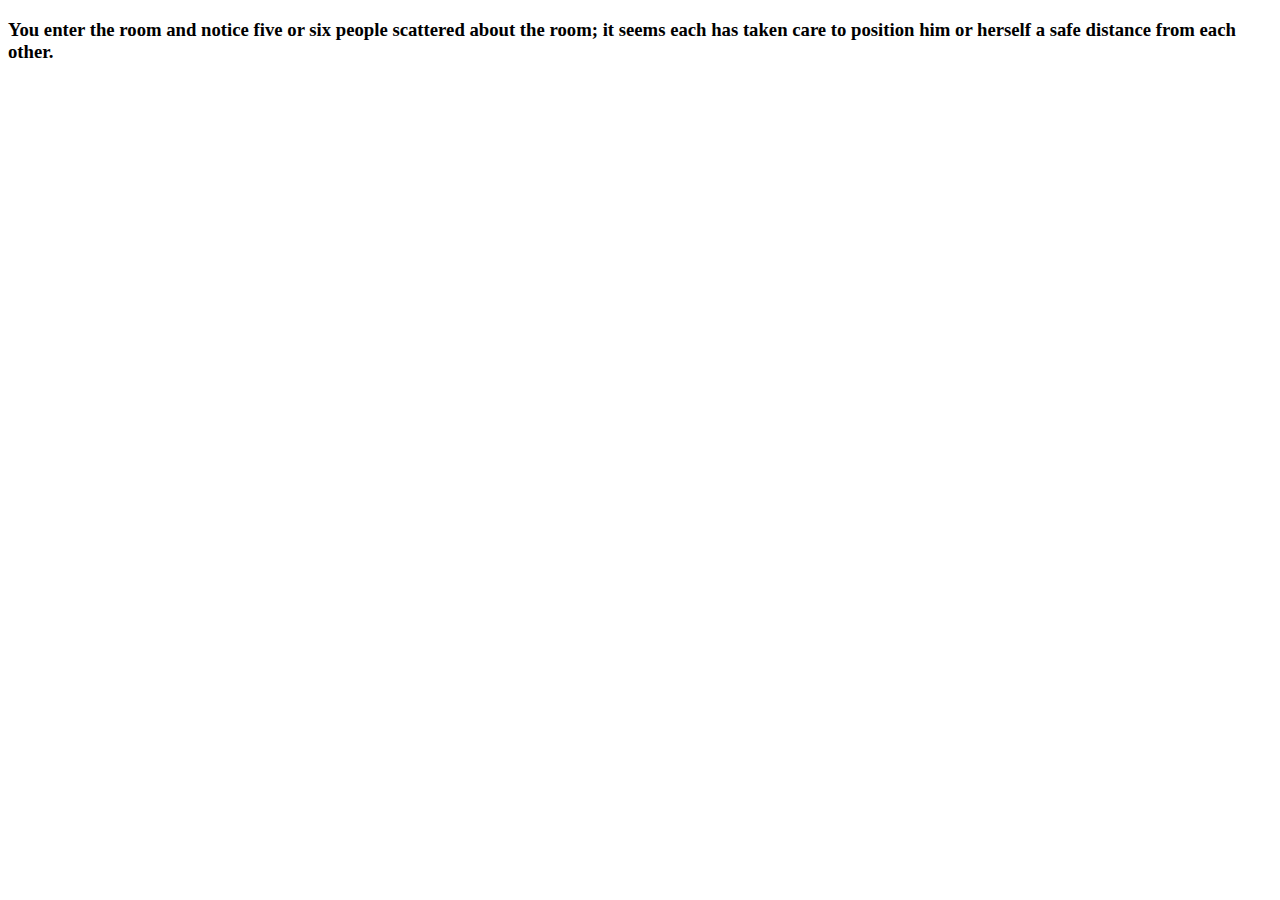
<file: templates/room1.html>
<!DOCTYPE html>
<html>
    <head>

    </head>
    <body>
        <div style="background-image: url_for('static', filename='room1.jpg');">
            <h3>You enter the room and notice five or six people scattered about the room; it seems each has taken care to position him or herself a safe distance from each other.</h3>
        </div>
    </body>
</html>
</file>
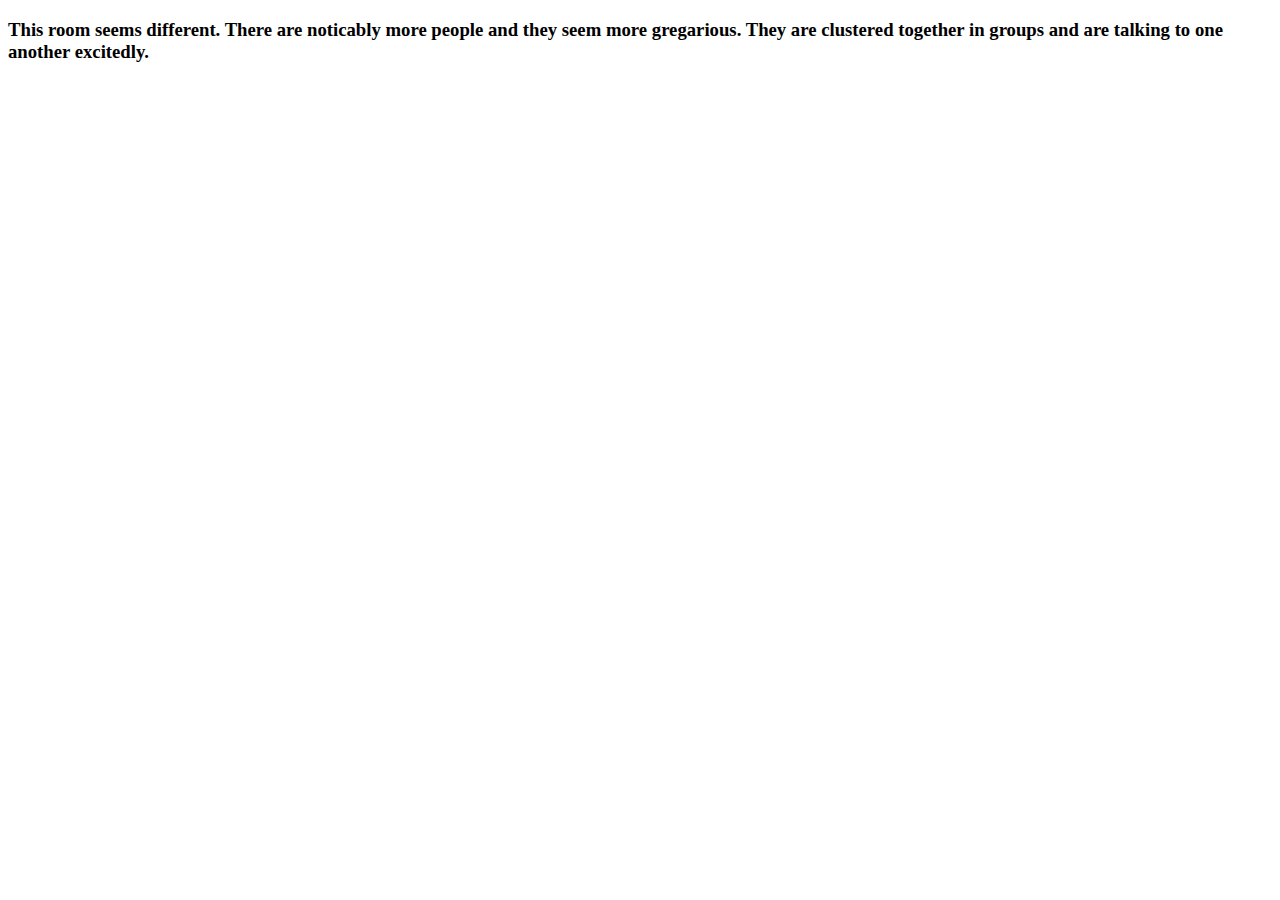
<file: templates/room2.html>
<!DOCTYPE html>
<html>
    <head>

    </head>
    <body>
        <div>
            <h3>
                This room seems different.  There are noticably more people and they seem more gregarious.  They are clustered together in groups and are talking to one another excitedly.
            </h3>
        </div>
    </body>
</html>
</file>
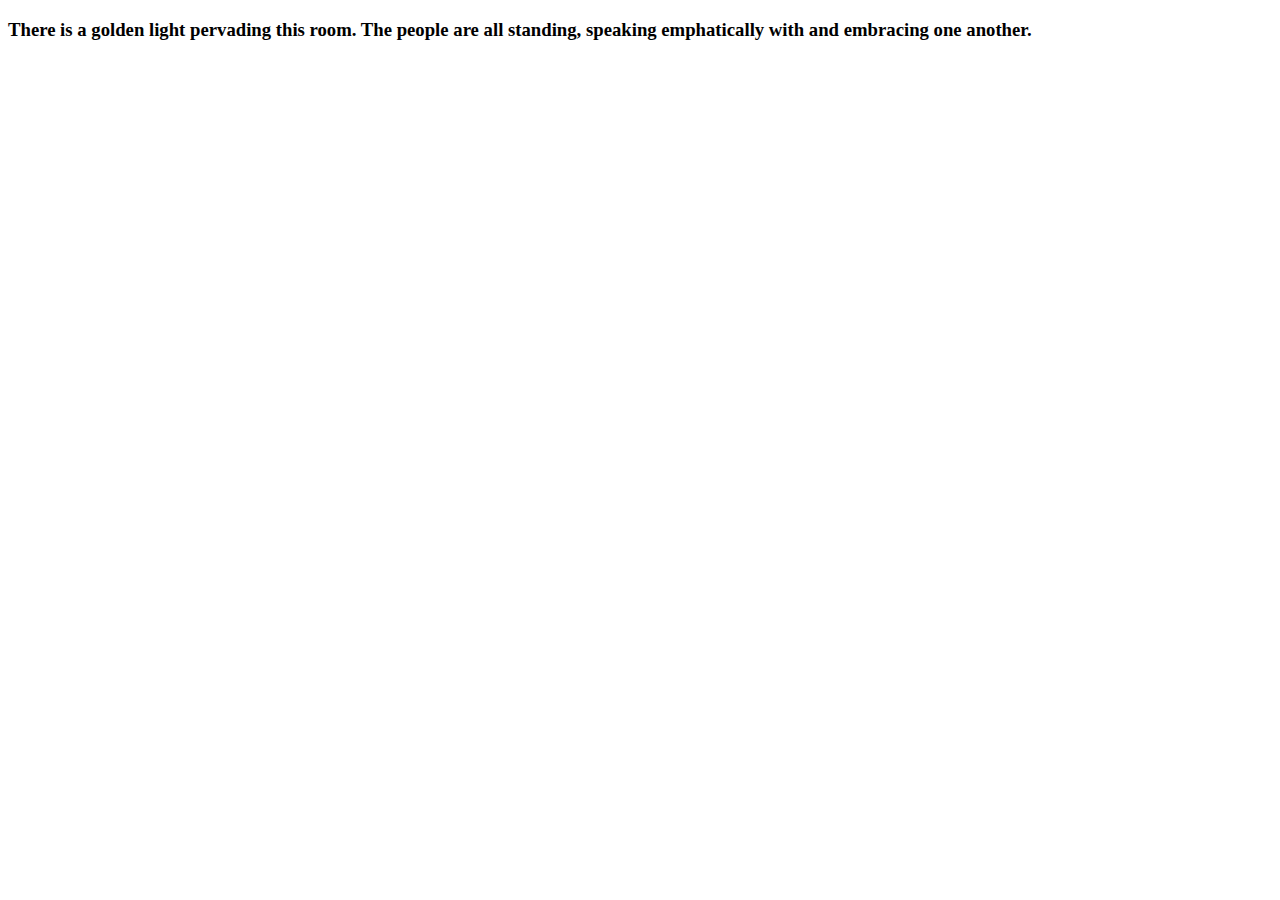
<file: templates/room3.html>
<!DOCTYPE html>
<html>
    <head>

    </head>
    <body>
        <div>
            <h3>
                There is a golden light pervading this room.  The people are all standing, speaking emphatically with and embracing one another.
            </h3>
        </div>
    </body>
</html>
</file>
